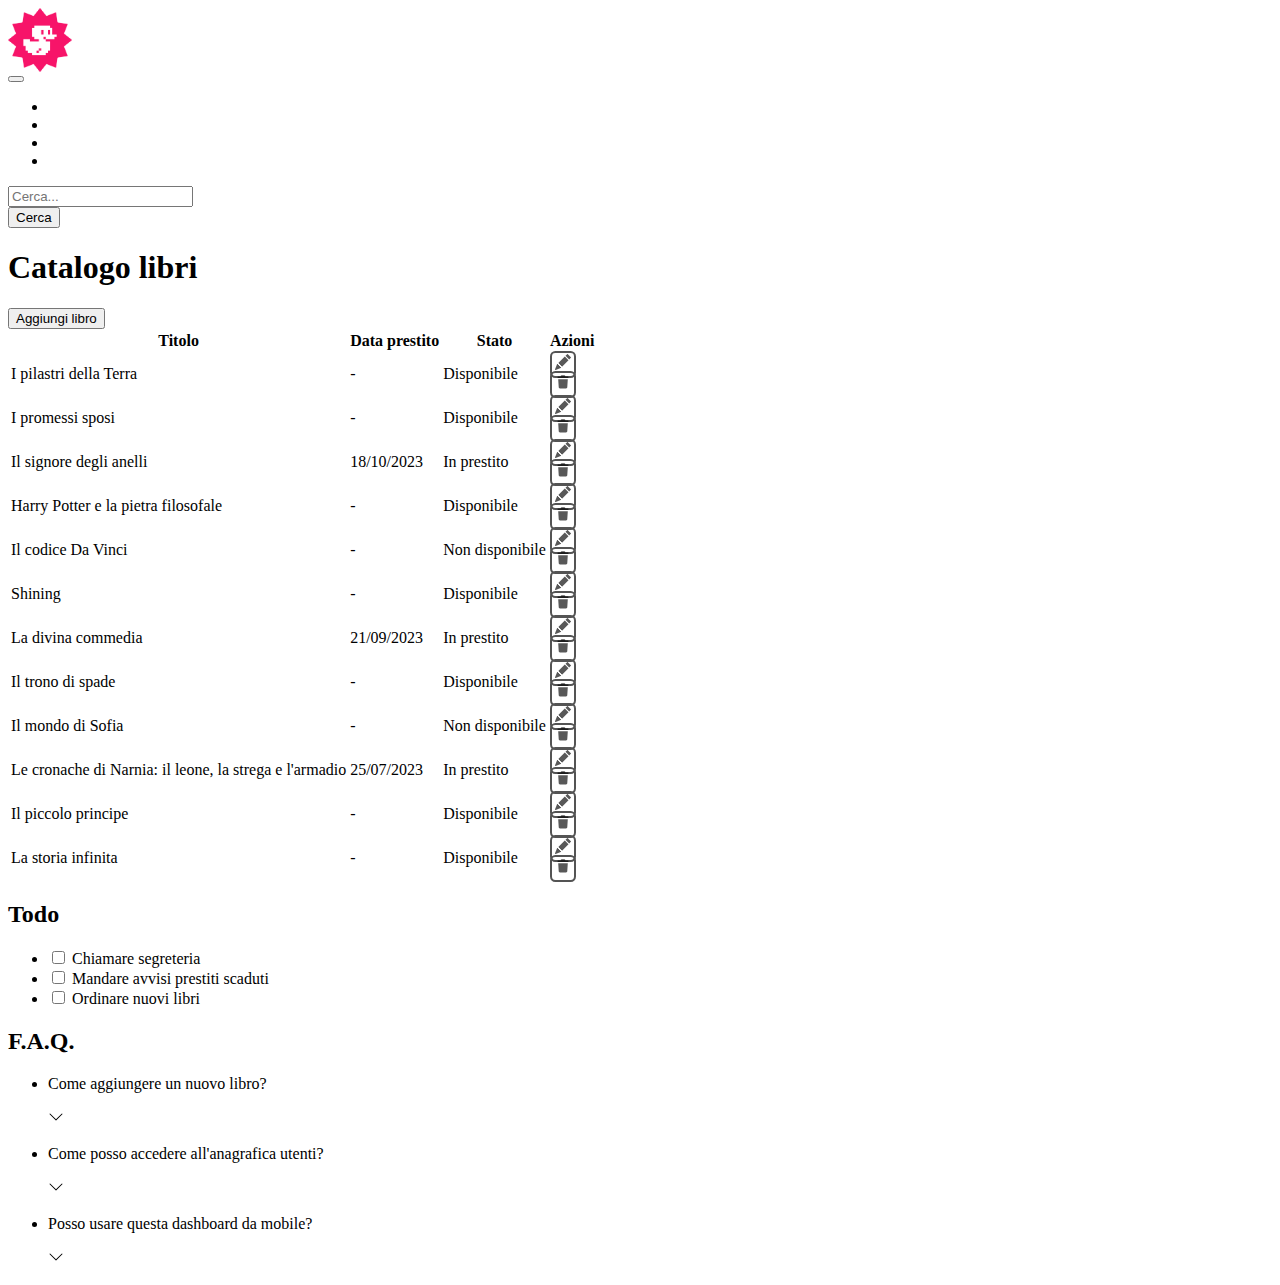
<file: index.html>
<!DOCTYPE html>
<html lang="it">
    <head>
        <meta charset="UTF-8">
        <meta name="viewport" content="width=device-width, initial-scale=1.0">
        <title>BS Dashboard</title>
        <link href="https://cdn.jsdelivr.net/npm/bootstrap@5.3.8/dist/css/bootstrap.min.css" rel="stylesheet" integrity="sha384-sRIl4kxILFvY47J16cr9ZwB07vP4J8+LH7qKQnuqkuIAvNWLzeN8tE5YBujZqJLB" crossorigin="anonymous">
        <link rel="stylesheet" href="CSS/style.css" type="text/css">
    </head>
    <body>
        <header class="mb-4">
            <nav class="navbar navbar-expand-lg bg-dark border-bottom border-body" data-bs-theme="dark">
            <div class="container-fluid">
                <a class="navbar-brand p-1" href="#">
                    <img class="navbar-brand" src="img/duck.png" alt="logo con papera">
                </a>
                <button class="navbar-toggler" type="button" data-bs-toggle="collapse" data-bs-target="#navbarSupportedContent" aria-controls="navbarSupportedContent" aria-expanded="false" aria-label="Toggle navigation">
                    <span class="navbar-toggler-icon"></span>
                </button>
                <div class="collapse navbar-collapse" id="navbarSupportedContent">
                    <ul class="navbar-nav me-auto mb-2 mb-lg-0">
                        <li class="nav-item">
                            <a class="nav-link active" aria-current="page" href="#">
                                Catalogo libri
                            </a>
                        </li>
                        <li class="nav-item">
                            <a class="nav-link" href="#">
                                Anagrafica utenti
                            </a>
                        </li>
                        <li class="nav-item">
                            <a class="nav-link" href="#">
                                Storico prestiti
                            </a>
                        </li>
                        <li class="nav-item">
                            <a class="nav-link" href="#">
                                Help
                            </a>
                        </li>
                    </ul>
                    <form class="d-flex" role="search">
                        <input class="form-control me-2" type="search" placeholder="Cerca..." aria-label="Search">
                        <button class="btn btn-outline-light" type="submit">
                            Cerca
                        </button>
                    </form>
                </div>
            </div>
            </nav>
        </header>
        <main>
            <div class="container">
                <div class="row mb-5">
                    <h1 class="col-10">
                        Catalogo libri
                    </h1>
                    <button class="col-2 btn">
                        Aggiungi libro
                    </button>
                </div>
            
                <div class="row">
                    <div class="col-12 col-lg-9">
                        <table class="table table-striped mb-4">
                            <caption>
                                Lista dei libri in prestito
                            </caption>
                            <thead class="thead-light">
                                <tr>
                                    <th scope="col">
                                        Titolo
                                    </th>
                                    <th scope="col">
                                        Data prestito
                                    </th>
                                    <th scope="col">
                                        Stato
                                    </th>
                                    <th scope="col">
                                        Azioni
                                    </th>
                                </tr>
                            </thead>
                            <tbody class="table-group-divider">
                                <tr>
                                    <td>
                                        I pilastri della Terra
                                    </td>
                                    <td>
                                        -
                                    </td>
                                    <td>
                                        Disponibile
                                    </td>
                                    <td>
                                        <div class="row">
                                            <div class="col-3">
                                                <a href="#">
                                                    <span class="icon-span">
                                                        <img src="img/pencil-fill.svg" alt="icona matita">
                                                    </span>
                                                </a>
                                            </div>
                                            <div class="col-5">
                                                <a href="#">
                                                    <span class="icon-span">
                                                        <img src="img/trash-solid-full.svg" alt="icona cestino">
                                                    </span>
                                                </a>
                                            </div>
                                        </div>
                                    </td>
                                </tr>
                                <tr>
                                    <td>
                                        I promessi sposi
                                    </td>
                                    <td>
                                        -
                                    </td>
                                    <td>
                                        Disponibile
                                    </td>
                                    <td>
                                        <div class="row">
                                            <div class="col-3">
                                                <a href="#">
                                                    <span class="icon-span">
                                                        <img src="img/pencil-fill.svg" alt="icona matita">
                                                    </span>
                                                </a>
                                            </div>
                                            <div class="col-5">
                                                <a href="#">
                                                    <span class="icon-span">
                                                        <img src="img/trash-solid-full.svg" alt="icona cestino">
                                                    </span>
                                                </a>
                                            </div>
                                        </div>
                                    </td>
                                </tr>
                                <tr>
                                    <td>
                                        Il signore degli anelli
                                    </td>
                                    <td>
                                        18/10/2023
                                    </td>
                                    <td>
                                        In prestito
                                    </td>
                                    <td>
                                        <div class="row">
                                            <div class="col-3">
                                                <a href="#">
                                                    <span class="icon-span">
                                                        <img src="img/pencil-fill.svg" alt="icona matita">
                                                    </span>
                                                </a>
                                            </div>
                                            <div class="col-5">
                                                <a href="#">
                                                    <span class="icon-span">
                                                        <img src="img/trash-solid-full.svg" alt="icona cestino">
                                                    </span>
                                                </a>
                                            </div>
                                        </div>
                                    </td>
                                </tr>
                                <tr>
                                    <td>
                                        Harry Potter e la pietra filosofale
                                    </td>
                                    <td>
                                        -
                                    </td>
                                    <td>
                                        Disponibile
                                    </td>
                                    <td>
                                        <div class="row">
                                            <div class="col-3">
                                                <a href="#">
                                                    <span class="icon-span">
                                                        <img src="img/pencil-fill.svg" alt="icona matita">
                                                    </span>
                                                </a>
                                            </div>
                                            <div class="col-5">
                                                <a href="#">
                                                    <span class="icon-span">
                                                        <img src="img/trash-solid-full.svg" alt="icona cestino">
                                                    </span>
                                                </a>
                                            </div>
                                        </div>
                                    </td>
                                </tr>
                                <tr>
                                    <td>
                                        Il codice Da Vinci
                                    </td>
                                    <td>
                                        -
                                    </td>
                                    <td>
                                        Non disponibile
                                    </td>
                                    <td>
                                        <div class="row">
                                            <div class="col-3">
                                                <a href="#">
                                                    <span class="icon-span">
                                                        <img src="img/pencil-fill.svg" alt="icona matita">
                                                    </span>
                                                </a>
                                            </div>
                                            <div class="col-5">
                                                <a href="#">
                                                    <span class="icon-span">
                                                        <img src="img/trash-solid-full.svg" alt="icona cestino">
                                                    </span>
                                                </a>
                                            </div>
                                        </div>
                                    </td>
                                </tr>
                                <tr>
                                    <td>
                                        Shining
                                    </td>
                                    <td>
                                        -
                                    </td>
                                    <td>
                                        Disponibile
                                    </td>
                                    <td>
                                        <div class="row">
                                            <div class="col-3">
                                                <a href="#">
                                                    <span class="icon-span">
                                                        <img src="img/pencil-fill.svg" alt="icona matita">
                                                    </span>
                                                </a>
                                            </div>
                                            <div class="col-5">
                                                <a href="#">
                                                    <span class="icon-span">
                                                        <img src="img/trash-solid-full.svg" alt="icona cestino">
                                                    </span>
                                                </a>
                                            </div>
                                        </div>
                                    </td>
                                </tr>
                                <tr>
                                    <td>
                                        La divina commedia
                                    </td>
                                    <td>
                                        21/09/2023
                                    </td>
                                    <td>
                                        In prestito
                                    </td>
                                    <td>
                                        <div class="row">
                                            <div class="col-3">
                                                <a href="#">
                                                    <span class="icon-span">
                                                        <img src="img/pencil-fill.svg" alt="icona matita">
                                                    </span>
                                                </a>
                                            </div>
                                            <div class="col-5">
                                                <a href="#">
                                                    <span class="icon-span">
                                                        <img src="img/trash-solid-full.svg" alt="icona cestino">
                                                    </span>
                                                </a>
                                            </div>
                                        </div>
                                    </td>
                                </tr>
                                <tr>
                                    <td>
                                        Il trono di spade
                                    </td>
                                    <td>
                                        -
                                    </td>
                                    <td>
                                        Disponibile
                                    </td>
                                    <td>
                                        <div class="row">
                                            <div class="col-3">
                                                <a href="#">
                                                    <span class="icon-span">
                                                        <img src="img/pencil-fill.svg" alt="icona matita">
                                                    </span>
                                                </a>
                                            </div>
                                            <div class="col-5">
                                                <a href="#">
                                                    <span class="icon-span">
                                                        <img src="img/trash-solid-full.svg" alt="icona cestino">
                                                    </span>
                                                </a>
                                            </div>
                                        </div>
                                    </td>
                                </tr>
                                <tr>
                                    <td>
                                        Il mondo di Sofia
                                    </td>
                                    <td>
                                        -
                                    </td>
                                    <td>
                                        Non disponibile
                                    </td>
                                    <td>
                                        <div class="row">
                                            <div class="col-3">
                                                <a href="#">
                                                    <span class="icon-span">
                                                        <img src="img/pencil-fill.svg" alt="icona matita">
                                                    </span>
                                                </a>
                                            </div>
                                            <div class="col-5">
                                                <a href="#">
                                                    <span class="icon-span">
                                                        <img src="img/trash-solid-full.svg" alt="icona cestino">
                                                    </span>
                                                </a>
                                            </div>
                                        </div>
                                    </td>
                                </tr>
                                <tr>
                                    <td>
                                        Le cronache di Narnia: il leone, la strega e l'armadio
                                    </td>
                                    <td>
                                        25/07/2023
                                    </td>
                                    <td>
                                        In prestito
                                    </td>
                                    <td>
                                        <div class="row">
                                            <div class="col-3">
                                                <a href="#">
                                                    <span class="icon-span">
                                                        <img src="img/pencil-fill.svg" alt="icona matita">
                                                    </span>
                                                </a>
                                            </div>
                                            <div class="col-5">
                                                <a href="#">
                                                    <span class="icon-span">
                                                        <img src="img/trash-solid-full.svg" alt="icona cestino">
                                                    </span>
                                                </a>
                                            </div>
                                        </div>
                                    </td>
                                </tr>
                                <tr>
                                    <td>
                                        Il piccolo principe
                                    </td>
                                    <td>
                                        -
                                    </td>
                                    <td>
                                        Disponibile
                                    </td>
                                    <td>
                                        <div class="row">
                                            <div class="col-3">
                                                <a href="#">
                                                    <span class="icon-span">
                                                        <img src="img/pencil-fill.svg" alt="icona matita">
                                                    </span>
                                                </a>
                                            </div>
                                            <div class="col-5">
                                                <a href="#">
                                                    <span class="icon-span">
                                                        <img src="img/trash-solid-full.svg" alt="icona cestino">
                                                    </span>
                                                </a>
                                            </div>
                                        </div>
                                    </td>
                                </tr>
                                <tr>
                                    <td>
                                        La storia infinita
                                    </td>
                                    <td>
                                        -
                                    </td>
                                    <td>
                                        Disponibile
                                    </td>
                                    <td>
                                        <div class="row">
                                            <div class="col-3">
                                                <a href="#">
                                                    <span class="icon-span">
                                                        <img src="img/pencil-fill.svg" alt="icona matita">
                                                    </span>
                                                </a>
                                            </div>
                                            <div class="col-5">
                                                <a href="#">
                                                    <span class="icon-span">
                                                        <img src="img/trash-solid-full.svg" alt="icona cestino">
                                                    </span>
                                                </a>
                                            </div>
                                        </div>
                                    </td>
                                </tr>
                            </tbody>
                        </table>
                    </div>
                            <div class="col-12 col-lg-3 py-lg-4">
                                <div class="card mb-4">
                                    <div class="card-header">
                                        <h2>
                                            Todo
                                        </h2>
                                    </div>
                                    <div class="card-body">
                                    <ul class="list-group list-group-flush border">
                                        <li class="list-group-item">
                                            <div class="form-check">
                                                <input class="form-check-input" type="checkbox" value="" id="defaultCheck1">
                                                <label class="form-check-label" for="defaultCheck1">
                                                    Chiamare segreteria
                                                </label>
                                            </div>                                         
                                        </li>
                                        <li class="list-group-item">
                                            <div class="form-check">
                                                <input class="form-check-input" type="checkbox" value="" id="defaultCheck2">
                                                <label class="form-check-label" for="defaultCheck2">
                                                    Mandare avvisi prestiti scaduti
                                                </label>
                                            </div> 
                                        </li>
                                        <li class="list-group-item">
                                            <div class="form-check">
                                                <input class="form-check-input" type="checkbox" value="" id="defaultCheck3">
                                                <label class="form-check-label" for="defaultCheck3">
                                                    Ordinare nuovi libri
                                                </label>
                                            </div> 
                                        </li>
                                    </ul>
                                    </div>
                                </div>
                                <div class="card mb-4">
                                    <div class="card-header">
                                        <h2>
                                            F.A.Q.
                                        </h2>
                                    </div>
                                    <ul class="list-group list-group-flush">
                                    <li class="list-group-item d-flex">
                                        <p class="col-10">
                                            Come aggiungere un nuovo libro?
                                        </p>
                                        <a href="#" class="bi bi-chevron-down"><img src="img/chevron-down.svg" alt="link con simbolo chevron rivolto verso il basso"></a>
                                    </li>
                                    <li class="list-group-item d-flex">
                                        <p class="col-10">
                                            Come posso accedere all'anagrafica utenti?
                                        </p>
                                        <a href="#" class="bi bi-chevron-down"><img src="img/chevron-down.svg" alt="link con simbolo chevron rivolto verso il basso"></a>

                                    </li>
                                    <li class="list-group-item d-flex">
                                        <p class="col-10">
                                            Posso usare questa dashboard da mobile?
                                        </p>
                                        <a href="#" class="bi bi-chevron-down"><img src="img/chevron-down.svg" alt="link con simbolo chevron rivolto verso il basso"></a>
                                    </li>
                                </ul>
                            </div>
                    </div>
                    
                </div>
            </div>
        </main>
        <script src="https://cdn.jsdelivr.net/npm/bootstrap@5.3.8/dist/js/bootstrap.bundle.min.js" integrity="sha384-FKyoEForCGlyvwx9Hj09JcYn3nv7wiPVlz7YYwJrWVcXK/BmnVDxM+D2scQbITxI" crossorigin="anonymous"></script>
    </body>
</html>
</file>
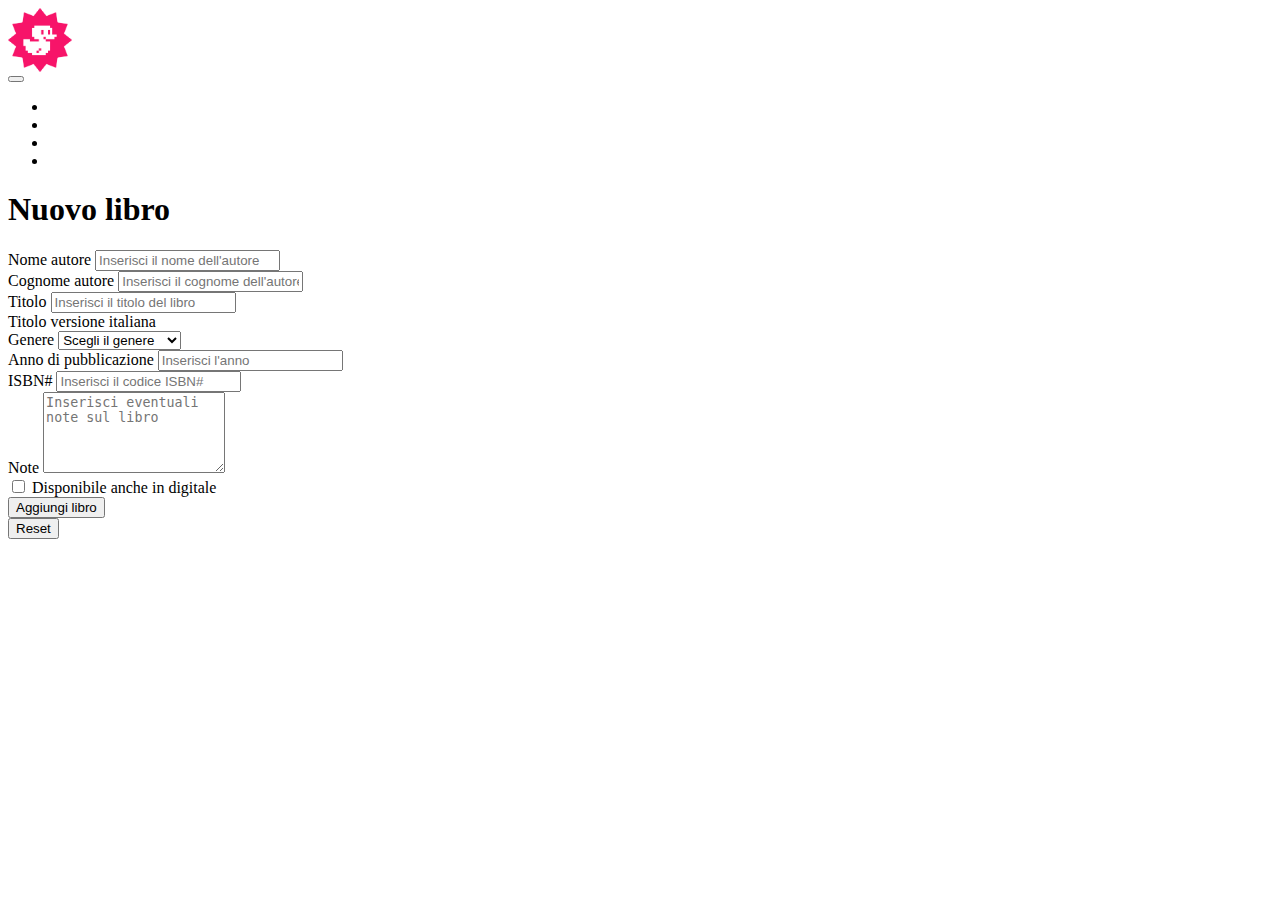
<file: nuovolibro.html>
<!DOCTYPE html>
<html lang="it">
<head>
    <meta charset="UTF-8">
    <meta name="viewport" content="width=device-width, initial-scale=1.0">
    <title>Nuovo libro</title>
    <link href="https://cdn.jsdelivr.net/npm/bootstrap@5.3.8/dist/css/bootstrap.min.css" rel="stylesheet" integrity="sha384-sRIl4kxILFvY47J16cr9ZwB07vP4J8+LH7qKQnuqkuIAvNWLzeN8tE5YBujZqJLB" crossorigin="anonymous">
    <link rel="stylesheet" href="CSS/style.css" type="text/css">
</head>
<body>
    <header class="mb-4">
            <nav class="navbar navbar-expand-lg bg-dark border-bottom border-body" data-bs-theme="dark">
            <div class="container-fluid">
                <a class="navbar-brand p-1" href="#">
                    <img class="navbar-brand" src="img/duck.png" alt="logo con papera">
                </a>
                <button class="navbar-toggler" type="button" data-bs-toggle="collapse" data-bs-target="#navbarSupportedContent" aria-controls="navbarSupportedContent" aria-expanded="false" aria-label="Toggle navigation">
                    <span class="navbar-toggler-icon"></span>
                </button>
                <div class="collapse navbar-collapse" id="navbarSupportedContent">
                    <ul class="navbar-nav me-auto mb-2 mb-lg-0">
                        <li class="nav-item">
                            <a class="nav-link active" aria-current="page" href="index.html">
                                Catalogo libri
                            </a>
                        </li>
                        <li class="nav-item">
                            <a class="nav-link" href="#">
                                Anagrafica utenti
                            </a>
                        </li>
                        <li class="nav-item">
                            <a class="nav-link" href="#">
                                Storico prestiti
                            </a>
                        </li>
                        <li class="nav-item">
                            <a class="nav-link" href="#">
                                Help
                            </a>
                        </li>
                    </ul>
                </div>
            </div>
            </nav>
        </header>
        <main>
            <section class="container">
                <h1 class="mb-5">
                    Nuovo libro
                </h1>
                <form>
                    <div class="row">
                        <div class="col-6 mb-3">
                            <label for="nome-autore" class="form-label">Nome autore</label>
                            <input type="text" name="nomeAutore" class="form-control" id="nome-autore" placeholder="Inserisci il nome dell'autore">
                        </div>
                        <div class="col-6 mb-3">
                            <label for="cognome-autore" class="form-label">Cognome autore</label>
                            <input type="text" name="cognomeAutore" class="form-control" id="cognome-autore" placeholder="Inserisci il cognome dell'autore">
                        </div>
                    </div>
                    
                    <div class="row">
                        <div class="col-12 mb-3">
                            <label for="titolo-libro" class="form-label">Titolo</label>
                            <input type="text" name="titoloLibro" class="form-control" id="titolo-libro" aria-label="Titolo del libro" placeholder="Inserisci il titolo del libro">
                            <div id="emailHelp" class="form-text">Titolo versione italiana</div>
                        </div>
                    </div>
                    <div class="row">
                        <div class="col-12">

                        </div>
                    </div>
                    <div class="row mb-3">
                        <div class="col-12 col-md-4 mb-md-3">
                            <label for="genere-libro" class="form-label">Genere</label>
                            <select class="form-select" name="genereLibro" id="genere-Libro" aria-label="Genere del libro">
                                <option selected>Scegli il genere</option>
                                <option value="1">Giallo</option>
                                <option value="2">Infanzia</option>
                                <option value="3">Romanzo storico</option>
                            </select>
                        </div>
                        <div class="col-12 col-md-4 mb-md-3">
                            <label for="anno-pubblicazione" class="form-label">Anno di pubblicazione</label>
                            <input type="text" name="annoPubblicazione" class="form-control" id="anno-pubblicazione" placeholder="Inserisci l'anno">
                        </div>
                        <div class="col-12 col-md-4 mb-md-3">
                            <label for="numero-isbn" class="form-label">ISBN#</label>
                            <input type="text" name="numeroIsbn" class="form-control" id="numero-isbn" placeholder="Inserisci il codice ISBN#" required>
                        </div>
                    </div>
                    <div class="border mb-3"></div>
                    <div class="row">
                        <div class="col-12 mb-3">

                        </div>
                    </div>
                    <div class="row">
                        <div class="col-12 col-md-8 mb-3">
                            <div class="mb-3">
                                <label for="note" class="form-label">Note</label>
                                <textarea class="form-control" id="note" rows="5" placeholder="Inserisci eventuali note sul libro"></textarea>
                            </div>
                            <div class="form-check mb-3">
                                <input type="checkbox" name="checkDigitalVersion" class="form-check-input" id="check-digital-version">
                                <label class="form-check-label" for="check-digital-version">Disponibile anche in digitale</label>
                            </div>
                        </div>
                    <div class="d-flex justify-content-between">
                                <button type="submit" class="btn btn-primary" role="button">
                                    Aggiungi libro
                                </button>
                                <input class="btn btn-danger btn-sm" type="reset" value="Reset">
                            </div>
                    </div>
                </form>
            </section>
        </main>
    <script src="https://cdn.jsdelivr.net/npm/bootstrap@5.3.8/dist/js/bootstrap.bundle.min.js" integrity="sha384-FKyoEForCGlyvwx9Hj09JcYn3nv7wiPVlz7YYwJrWVcXK/BmnVDxM+D2scQbITxI" crossorigin="anonymous"></script>
</body>
</html>
</file>
<file: CSS/style.css>
a.navbar-brand > img {
    width: 4rem;
    height: auto;
}

table tr > *:nth-child(2) {
    display: none;
}

@media (min-width: 768px) {
    table tr > *:nth-child(2) {
        display: table-cell;
    }
}

caption {
    display: none;
}

button {
    display: flex;
    flex-flow: row nowrap;
}

a {
    text-decoration: none;
    color: #ffff;
}

.icon-span {
    border: 2px solid #545454;
    border-radius: 20%;
    padding:0.2rem;
    margin-right: 1rem;
}

span.icon-span > img {
    opacity: 0.65;
    width: 1rem;
}

label {
    font-weight: 450;
}
</file>
